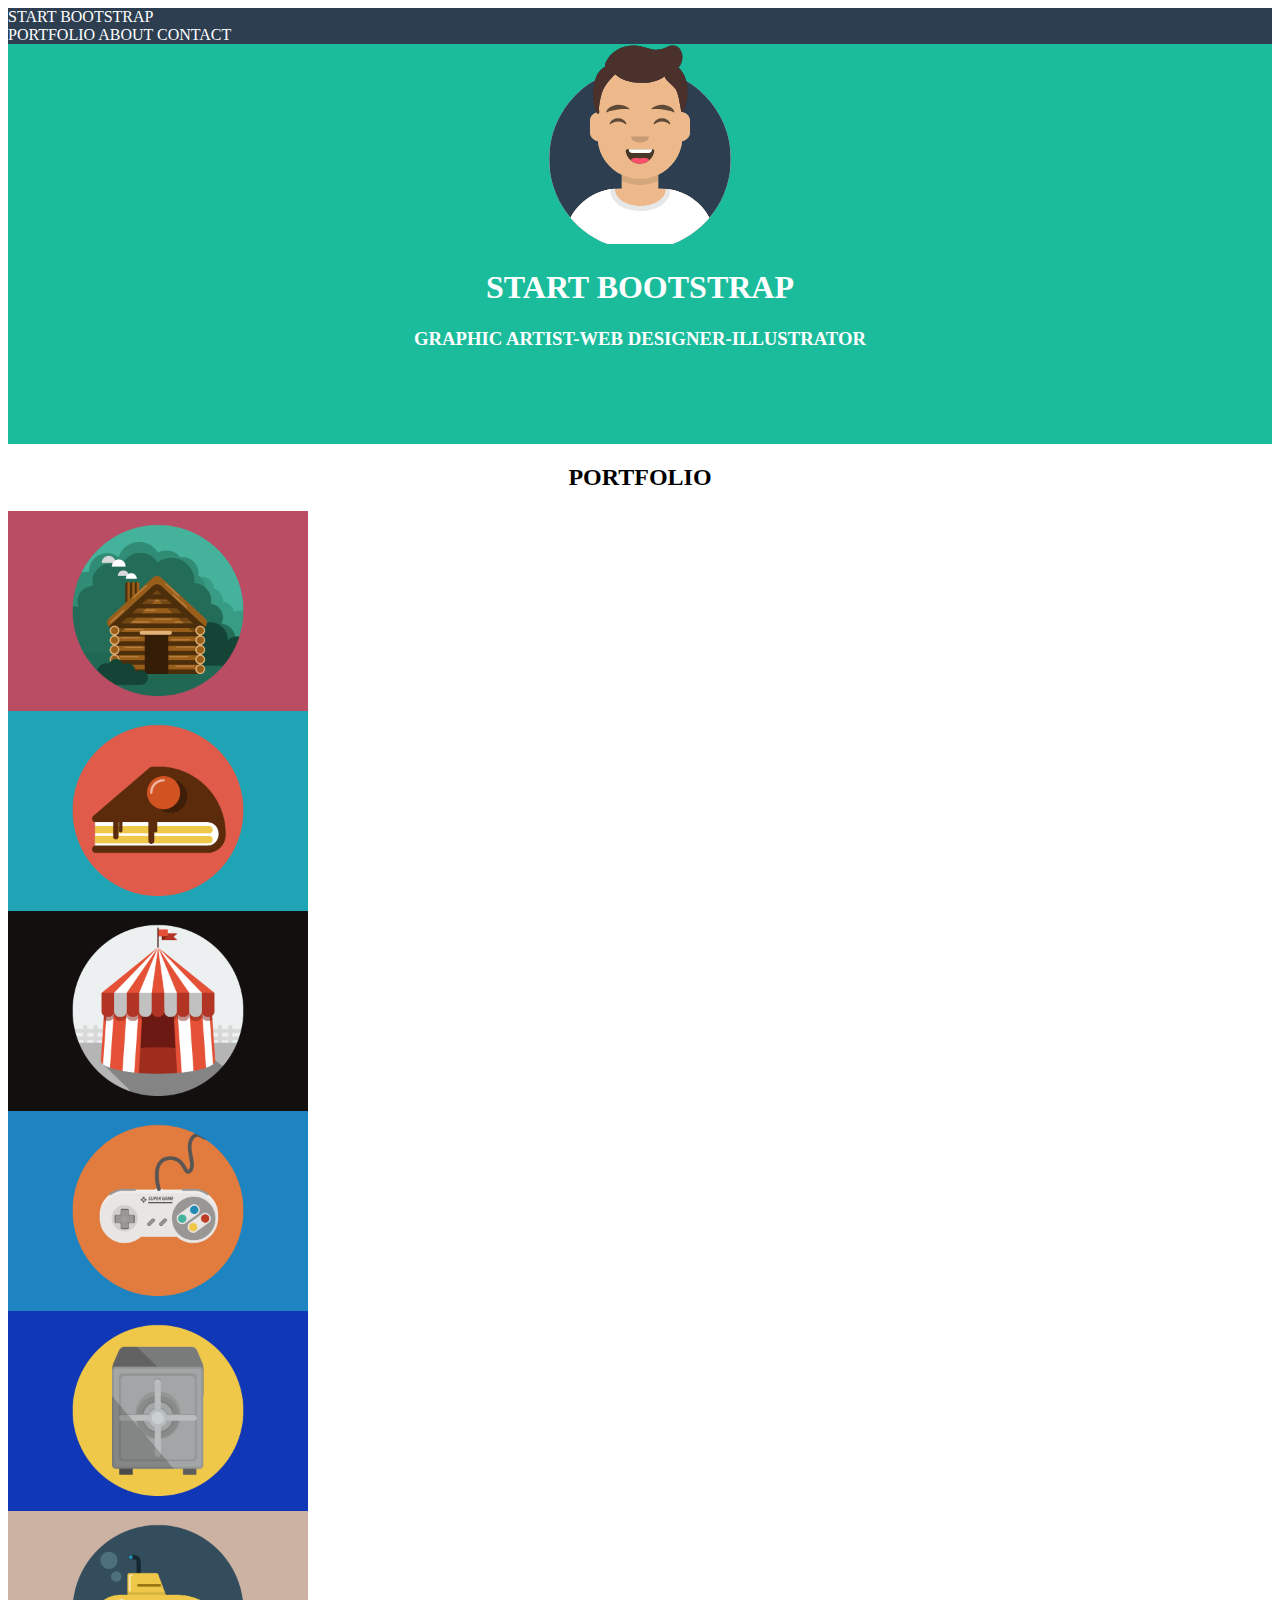
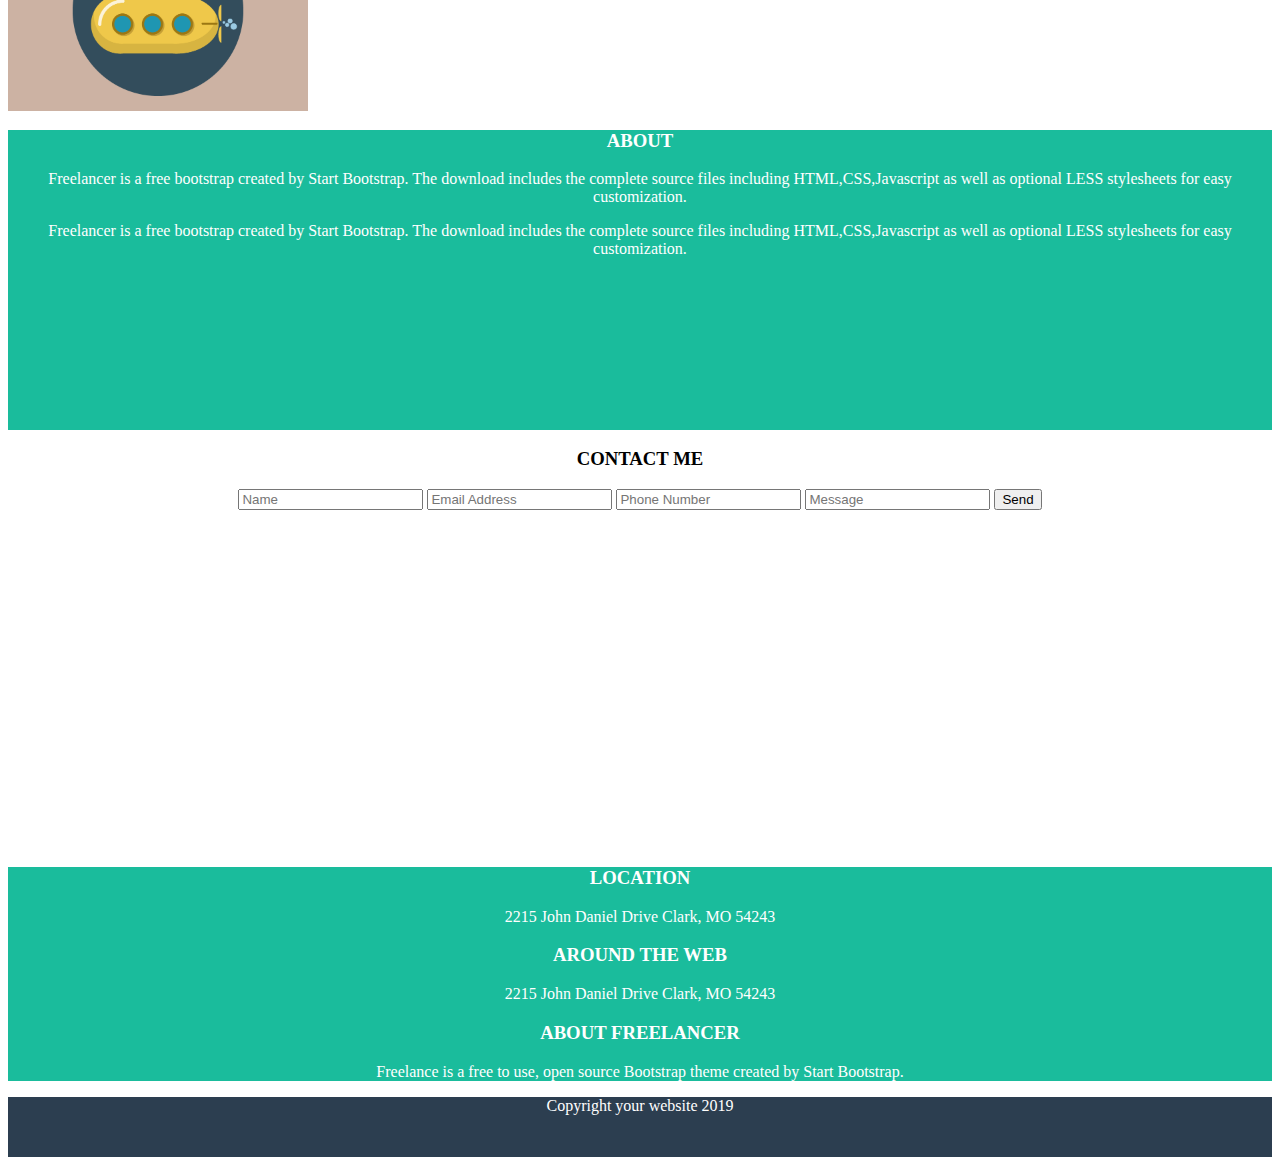
<file: index.html>
<!DOCTYPE html>
<html lang="en">
  <head>
    <meta charset="UTF-8" />
    <meta http-equiv="X-UA-Compatible" content="IE=edge" />
    <meta name="viewport" content="width=device-width, initial-scale=1.0" />
    <!--BOOTSTRAP-->
    <link
      href="https://cdn.jsdelivr.net/npm/bootstrap@5.1.3/dist/css/bootstrap.min.css"
      rel="stylesheet"
      integrity="sha384-1BmE4kWBq78iYhFldvKuhfTAU6auU8tT94WrHftjDbrCEXSU1oBoqyl2QvZ6jIW3"
      crossorigin="anonymous"
    />
    <!--FONT AWESOME-->
    <link
      rel="stylesheet"
      href="https://pro.fontawesome.com/releases/v5.10.0/css/all.css"
      integrity="sha384-AYmEC3Yw5cVb3ZcuHtOA93w35dYTsvhLPVnYs9eStHfGJvOvKxVfELGroGkvsg+p"
      crossorigin="anonymous"
    />
    <link rel="stylesheet" href="./css/main.css" />
    <title>Document</title>
  </head>
  <body>
    <!--HEADER-->
    <header>
      <nav class="navbar navbar-dark bg-dark justify-content-around">
        <a class="navbar-brand">START BOOTSTRAP</a>
        <form class="form-inline">
          <a href="">PORTFOLIO</a>
          <a href="">ABOUT</a>
          <a href="">CONTACT</a>
        </form>
      </nav>
    </header>

    <!--HERO-->
    <section class="bg-green">
      <div class="container">
        <div class="row mg_big_box">
          <div class="col-12 center hero">
            <img class="hero-image" src="./img/avatar.svg" alt="" />
            <h1>START BOOTSTRAP</h1>
            <h3>GRAPHIC ARTIST-WEB DESIGNER-ILLUSTRATOR</h3>
          </div>
        </div>
      </div>
    </section>

    <!--FIRST section-->

    <section class="first-section">
      <div class="container center">
        <div class="row mg_big_box_white align-items-center">
          <h2>PORTFOLIO</h2>
          <div class="col-12 col-sm-6 col-md-4">
            <div class="box">
              <img src="./img/cabin.png" alt="" />
            </div>
          </div>
          <div class="col-12 col-sm-6 col-md-4">
            <div class="box">
              <img src="./img/cake.png" alt="" />
            </div>
          </div>
          <div class="col-12 col-sm-6 col-md-4">
            <div class="box">
              <img src="./img/circus.png" alt="" />
            </div>
          </div>
          <div class="col-12 col-sm-6 col-md-4">
            <div class="box">
              <img src="./img/game.png" alt="" />
            </div>
          </div>
          <div class="col-12 col-sm-6 col-md-4">
            <div class="box">
              <img src="./img/safe.png" alt="" />
            </div>
          </div>
          <div class="col-12 col-sm-6 col-md-4 center">
            <div class="box">
              <img src="./img/submarine.png" alt="" />
            </div>
          </div>
        </div>
      </div>
    </section>

    <!--SECOND section-->
    <section class="second-section bg-green">
      <div class="container center">
        <div class="row mg_small_box center align-items-center">
          <h3>ABOUT</h3>
          <div class="col-12 col-md-6">
            <p>
              Freelancer is a free bootstrap created by Start Bootstrap. The
              download includes the complete source files including
              HTML,CSS,Javascript as well as optional LESS stylesheets for easy
              customization.
            </p>
          </div>
          <div class="col-12 col-md-6">
            <p>
              Freelancer is a free bootstrap created by Start Bootstrap. The
              download includes the complete source files including
              HTML,CSS,Javascript as well as optional LESS stylesheets for easy
              customization.
            </p>
          </div>
        </div>
      </div>
    </section>

    <!--THIRD section-->
    <section class="third-section">
      <div class="container">
        <div class="row mg_big_box_white center">
          <div class="col-12">
            <h3>CONTACT ME</h3>
            <input
              type="text"
              class="form-control"
              placeholder="Name"
              required
            />
            <input
              type="text"
              class="form-control"
              placeholder="Email Address"
              required
            />
            <input
              type="text"
              class="form-control"
              placeholder="Phone Number"
              required
            />
            <input
              type="text"
              class="form-control"
              placeholder="Message"
              required
            />
            <button class="btn btn-primary" type="submit">Send</button>
          </div>
        </div>
      </div>
    </section>

    <!--FOOTER -->
    <footer class="bg-green">
      <div class="container">
        <div class="row mg_blue_box center align-items-center">
          <div class="col-12 col-md-4">
            <h3>LOCATION</h3>
            <p>2215 John Daniel Drive Clark, MO 54243</p>
          </div>
          <div class="col-12 col-md-4">
            <h3>AROUND THE WEB</h3>
            <p>2215 John Daniel Drive Clark, MO 54243</p>
          </div>
          <div class="col-12 col-md-4">
            <h3>ABOUT FREELANCER</h3>
            <p>
              Freelance is a free to use, open source Bootstrap theme created by
              <span>Start Bootstrap</span>.
            </p>
          </div>
        </div>
      </div>
    </footer>

    <!--FOOTER BOTTOM-->
    <div class="footer-bottom row mg_darkblue_box center align-items-center">
      <div class="col-12">Copyright your website 2019</div>
    </div>
  </body>
</html>
</file>
<file: css/main.css>
/*UTILITIES*/

.center {
  text-align: center;
}
.right {
  text-align: right;
}

.mg_big_box {
  min-height: 400px;
}

.mg_big_box_white {
  min-height: 400px;
  color: black;
}

.mg_small_box {
  min-height: 300px;
}

.mg_head_box {
  color: white;
  min-height: 100px;
}

.mg_blue_box {
  min-height: 200px;
}

.mg_darkblue_box {
  background-color: #2c3e50;
  min-height: 60px;
}

/*BACKGROUND*/
.bg-green {
  background-color: #1abc9c;
}
header {
  background-color: #2c3e50;
}

header a {
  color: white;
  text-decoration: none;
}

/*HERO*/

nav li {
  padding: 4px;
}
.hero-image {
  width: 200px;
  height: 200px;
}

.hero {
  color: white;
}

/*FIRST SECTION*/
.first-section .box {
  height: 200px;
  width: 300px;
}
img {
  width: 100%;
  height: 100%;
  object-fit: cover;
}

/*SECOND SECTION*/
.second-section {
  color: white;
}

/*THIRD SECTION*/
.form-control {
  margin-bottom: 20px;
}

.third-section input {
  outline: none;
}
/*FOOTER*/
footer,
.footer-bottom {
  color: white;
}
</file>
